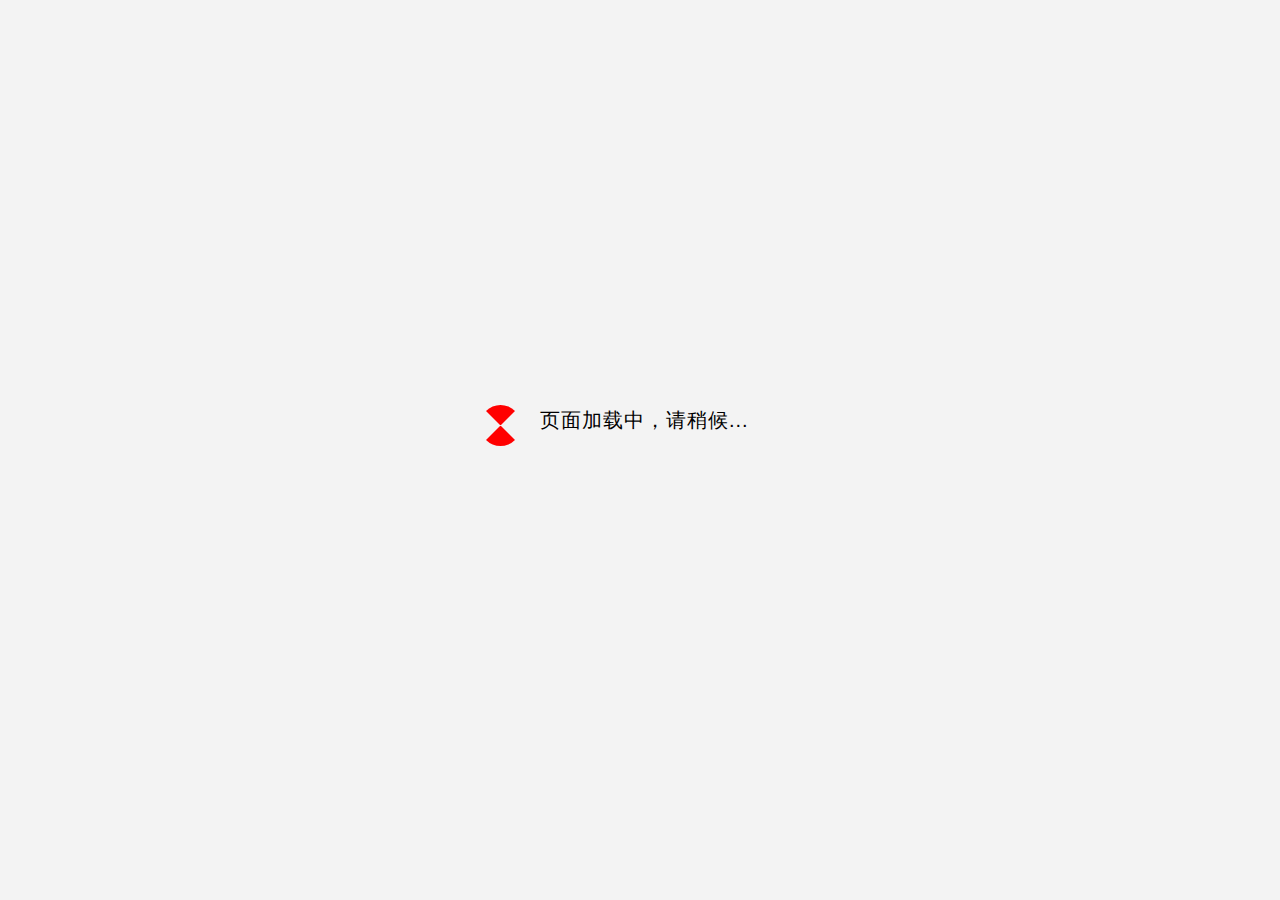
<file: go.html>
<html lang="zh"><head><meta http-equiv="X-UA-Compatible"content="IE=edge"><meta name="viewport"content="width=device-width,initial-scale=1,user-scalable=no"><meta http-equiv="Content-Type"content="text/html; charset=UTF-8"><meta name="robots"content="noindex, nofollow"/><title>页面加载中，请稍候...</title><style type='text/css'>body{background:#555}.loading{animation:fadein 2s}@keyframes fadein{from{opacity:0}to{opacity:1}}.spinner-wrapper{position:absolute;top:0;left:0;z-index:300;height:100%;min-width:100%;min-height:100%;background:rgba(255,255,255,.93)}.spinner-text{position:absolute;top:45%;left:50%;margin-left:-100px;margin-top:2px;color:#000;letter-spacing:1px;font-size:20px;font-family:Arial}.spinner{position:absolute;top:45%;left:50%;display:block;margin-left:-160px;width:1px;height:1px;border:20px solid rgba(255,0,0,1);border-radius:50px;border-left-color:transparent;border-right-color:transparent;animation:spin 1.5s infinite}@keyframes spin{0%,100%{transform:rotate(0)scale(1)}50%{transform:rotate(720deg)scale(.6)}}</style><script type="text/javascript">!function(t,n){var r,e;"object"==typeof exports&&"undefined"!=typeof module?module.exports=n():"function"==typeof define&&define.amd?define(n):(r=t.Base64,(e=n()).noConflict=function(){return t.Base64=r,e},t.Meteor&&(Base64=e),t.Base64=e)}("undefined"!=typeof self?self:"undefined"!=typeof window?window:"undefined"!=typeof global?global:this,(function(){"use strict";var t,n="3.7.2",r="function"==typeof atob,e="function"==typeof btoa,o="function"==typeof Buffer,u="function"==typeof TextDecoder?new TextDecoder:void 0,i="function"==typeof TextEncoder?new TextEncoder:void 0,f=Array.prototype.slice.call("ABCDEFGHIJKLMNOPQRSTUVWXYZabcdefghijklmnopqrstuvwxyz0123456789+/="),c=(t={},f.forEach((function(n,r){return t[n]=r})),t),a=/^(?:[A-Za-z\d+\/]{4})*?(?:[A-Za-z\d+\/]{2}(?:==)?|[A-Za-z\d+\/]{3}=?)?$/,d=String.fromCharCode.bind(String),s="function"==typeof Uint8Array.from?Uint8Array.from.bind(Uint8Array):function(t,n){return void 0===n&&(n=function(t){return t}),new Uint8Array(Array.prototype.slice.call(t,0).map(n))},l=function(t){return t.replace(/=/g,"").replace(/[+\/]/g,(function(t){return"+"==t?"-":"_"}))},h=function(t){return t.replace(/[^A-Za-z0-9\+\/]/g,"")},p=function(t){for(var n,r,e,o,u="",i=t.length%3,c=0;c<t.length;){if((r=t.charCodeAt(c++))>255||(e=t.charCodeAt(c++))>255||(o=t.charCodeAt(c++))>255)throw new TypeError("invalid character found");u+=f[(n=r<<16|e<<8|o)>>18&63]+f[n>>12&63]+f[n>>6&63]+f[63&n]}return i?u.slice(0,i-3)+"===".substring(i):u},y=e?function(t){return btoa(t)}:o?function(t){return Buffer.from(t,"binary").toString("base64")}:p,A=o?function(t){return Buffer.from(t).toString("base64")}:function(t){for(var n=[],r=0,e=t.length;r<e;r+=4096)n.push(d.apply(null,t.subarray(r,r+4096)));return y(n.join(""))},b=function(t,n){return void 0===n&&(n=!1),n?l(A(t)):A(t)},g=function(t){if(t.length<2)return(n=t.charCodeAt(0))<128?t:n<2048?d(192|n>>>6)+d(128|63&n):d(224|n>>>12&15)+d(128|n>>>6&63)+d(128|63&n);var n=65536+1024*(t.charCodeAt(0)-55296)+(t.charCodeAt(1)-56320);return d(240|n>>>18&7)+d(128|n>>>12&63)+d(128|n>>>6&63)+d(128|63&n)},B=/[\uD800-\uDBFF][\uDC00-\uDFFFF]|[^\x00-\x7F]/g,x=function(t){return t.replace(B,g)},C=o?function(t){return Buffer.from(t,"utf8").toString("base64")}:i?function(t){return A(i.encode(t))}:function(t){return y(x(t))},m=function(t,n){return void 0===n&&(n=!1),n?l(C(t)):C(t)},v=function(t){return m(t,!0)},U=/[\xC0-\xDF][\x80-\xBF]|[\xE0-\xEF][\x80-\xBF]{2}|[\xF0-\xF7][\x80-\xBF]{3}/g,F=function(t){switch(t.length){case 4:var n=((7&t.charCodeAt(0))<<18|(63&t.charCodeAt(1))<<12|(63&t.charCodeAt(2))<<6|63&t.charCodeAt(3))-65536;return d(55296+(n>>>10))+d(56320+(1023&n));case 3:return d((15&t.charCodeAt(0))<<12|(63&t.charCodeAt(1))<<6|63&t.charCodeAt(2));default:return d((31&t.charCodeAt(0))<<6|63&t.charCodeAt(1))}},w=function(t){return t.replace(U,F)},S=function(t){if(t=t.replace(/\s+/g,""),!a.test(t))throw new TypeError("malformed base64.");t+="==".slice(2-(3&t.length));for(var n,r,e,o="",u=0;u<t.length;)n=c[t.charAt(u++)]<<18|c[t.charAt(u++)]<<12|(r=c[t.charAt(u++)])<<6|(e=c[t.charAt(u++)]),o+=64===r?d(n>>16&255):64===e?d(n>>16&255,n>>8&255):d(n>>16&255,n>>8&255,255&n);return o},E=r?function(t){return atob(h(t))}:o?function(t){return Buffer.from(t,"base64").toString("binary")}:S,D=o?function(t){return s(Buffer.from(t,"base64"))}:function(t){return s(E(t),(function(t){return t.charCodeAt(0)}))},R=function(t){return D(T(t))},z=o?function(t){return Buffer.from(t,"base64").toString("utf8")}:u?function(t){return u.decode(D(t))}:function(t){return w(E(t))},T=function(t){return h(t.replace(/[-_]/g,(function(t){return"-"==t?"+":"/"})))},Z=function(t){return z(T(t))},j=function(t){return{value:t,enumerable:!1,writable:!0,configurable:!0}},I=function(){var t=function(t,n){return Object.defineProperty(String.prototype,t,j(n))};t("fromBase64",(function(){return Z(this)})),t("toBase64",(function(t){return m(this,t)})),t("toBase64URI",(function(){return m(this,!0)})),t("toBase64URL",(function(){return m(this,!0)})),t("toUint8Array",(function(){return R(this)}))},O=function(){var t=function(t,n){return Object.defineProperty(Uint8Array.prototype,t,j(n))};t("toBase64",(function(t){return b(this,t)})),t("toBase64URI",(function(){return b(this,!0)})),t("toBase64URL",(function(){return b(this,!0)}))},P={version:n,VERSION:"3.7.2",atob:E,atobPolyfill:S,btoa:y,btoaPolyfill:p,fromBase64:Z,toBase64:m,encode:m,encodeURI:v,encodeURL:v,utob:x,btou:w,decode:Z,isValid:function(t){if("string"!=typeof t)return!1;var n=t.replace(/\s+/g,"").replace(/={0,2}$/,"");return!/[^\s0-9a-zA-Z\+/]/.test(n)||!/[^\s0-9a-zA-Z\-_]/.test(n)},fromUint8Array:b,toUint8Array:R,extendString:I,extendUint8Array:O,extendBuiltins:function(){I(),O()},Base64:{}};return Object.keys(P).forEach((function(t){return P.Base64[t]=P[t]})),P}));</script><script type="text/javascript">const host=window.location.host;function GetQueryString(name){var reg=new RegExp("(^|&)"+name+"=([^&]*)(&|$)","i");var r=window.location.search.substr(1).match(reg);return r?decodeURI(r[2]):null}var jump_url=GetQueryString('u');jump_url=Base64.decode(jump_url);var UrlReg='^((http|https|thunder|qqdl|ed2k|Flashget|qbrowser|ftp|rtsp|mms)://)';if(!jump_url||!jump_url.match(UrlReg)){document.title='参数错误，正在返回首页...';jump_url=location.origin}setTimeout(function link_jump(){ if(document.location.hostname!=='localhost'&&host!=='your_domain'){location.href='//'+host;return} location.href=jump_url},1000);setTimeout(function(){window.opener=null;window.close()},30000);</script></head><body><div class="loading"><div class="spinner-wrapper"><span class="spinner-text">页面加载中，请稍候...</span><span class="spinner"></span></div></div></body></html>
</file>
